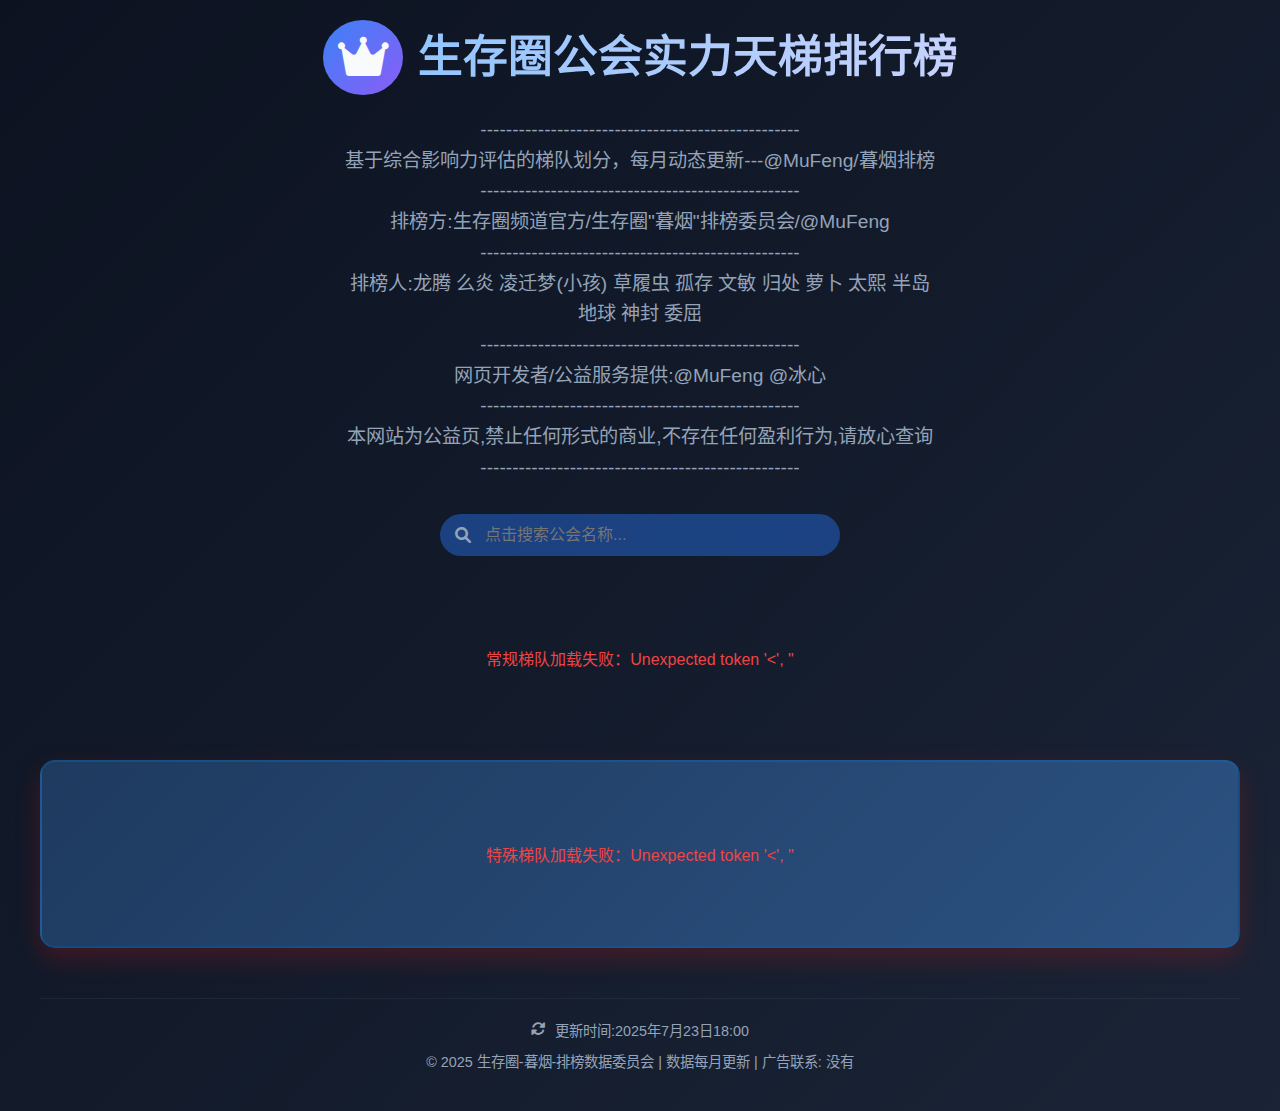
<file: pb/index.html>
<!DOCTYPE html>
<html lang="zh-CN">
<head>
    <meta charset="UTF-8">
    <meta name="viewport" content="width=device-width, initial-scale=1.0">
    <title>MC生存圈公会实力天梯排行榜</title>
    <link rel="stylesheet" href="https://cdnjs.cloudflare.com/ajax/libs/font-awesome/6.0.0/css/all.min.css">
    <style>
        * {
            margin: 0;
            padding: 0;
            box-sizing: border-box;
            font-family: 'Noto Sans SC', 'Microsoft YaHei', sans-serif;
        }
        
        body {
            background: linear-gradient(135deg, #0c1220, #1a2436);
            color: #e2e8f0;
            min-height: 100vh;
            padding: 20px;
        }
        
        .container {
            max-width: 1200px;
            margin: 0 auto;
        }
        
        header {
            text-align: center;
            margin-bottom: 40px;
        }
        
        .logo {
            display: flex;
            align-items: center;
            justify-content: center;
            gap: 15px;
            margin-bottom: 20px;
        }
        
        .logo i {
            font-size: 2.8rem;
            color: #f8fafc;
            background: linear-gradient(135deg, #3b82f6, #8b5cf6);
            padding: 15px;
            border-radius: 50%;
        }
        
        h1 {
            font-size: 2.8rem;
            background: linear-gradient(90deg, #93c5fd, #c7d2fe);
            -webkit-background-clip: text;
            -webkit-text-fill-color: transparent;
            margin-bottom: 10px;
        }
        
        .subtitle {
            font-size: 1.2rem;
            color: #94a3b8;
            max-width: 600px;
            margin: 0 auto 30px;
            line-height: 1.6;
        }
        
        .controls {
            display: flex;
            justify-content: center;
            margin-bottom: 30px;
        }
        
        .search-box {
            position: relative;
            max-width: 400px;
            width: 100%;
        }
        
        .search-box input {
            width: 100%;
            padding: 12px 20px 12px 45px;
            border-radius: 30px;
            border: none;
            background: rgba(31, 83, 167, 0.7);
            color: #e2e8f0;
            font-size: 1rem;
            transition: all 0.3s ease;
        }
        
        .search-box input:focus {
            outline: none;
            box-shadow: 0 4px 12px rgba(59, 130, 246, 0.25);
            background: rgba(30, 41, 59, 0.9);
        }
        
        .search-box i {
            position: absolute;
            left: 15px;
            top: 50%;
            transform: translateY(-50%);
            color: #94a3b8;
        }
        
        .tier-container {
            display: flex;
            flex-direction: column;
            gap: 25px;
            margin-bottom: 40px;
        }
        
        .tier-card {
            background: rgba(15, 23, 42, 0.7);
            border-radius: 15px;
            overflow: hidden;
            box-shadow: 0 10px 25px rgba(0, 0, 0, 0.2);
            transition: transform 0.3s ease, box-shadow 0.3s ease;
            border: 1px solid rgba(255, 255, 255, 0.05);
        }
        
        .tier-card:hover {
            transform: translateY(-5px);
            box-shadow: 0 15px 30px rgba(0, 0, 0, 0.3);
        }
        
        .tier-header {
            display: flex;
            align-items: center;
            padding: 20px 25px;
            color: white;
            position: relative;
            overflow: hidden;
        }
        
        .tier-header::before {
            content: '';
            position: absolute;
            top: 0;
            left: 0;
            right: 0;
            height: 100%;
            opacity: 0.15;
        }
        
        .tier-badge {
            background: white;
            color: #0f172a;
            font-weight: bold;
            padding: 8px 16px;
            border-radius: 30px;
            font-size: 0.9rem;
            margin-right: 15px;
            z-index: 2;
        }
        
        .tier-title {
            font-size: 1.4rem;
            font-weight: 600;
            z-index: 2;
        }
        
        .tier-count {
            margin-left: auto;
            background: rgba(255, 255, 255, 0.1);
            padding: 5px 12px;
            border-radius: 20px;
            font-size: 0.9rem;
            z-index: 2;
        }
        
        .tier-content {
            padding: 25px;
            display: grid;
            grid-template-columns: repeat(auto-fill, minmax(160px, 1fr));
            gap: 15px;
        }
        
        .alliance-card {
            background: rgba(30, 41, 59, 0.6);
            border-radius: 10px;
            padding: 15px;
            text-align: center;
            transition: all 0.3s ease;
            cursor: pointer;
            border: 1px solid rgba(255, 255, 255, 0.05);
            min-height: 80px;
            display: flex;
            align-items: center;
            justify-content: center;
        }
        
        .alliance-card:hover {
            background: rgba(56, 70, 100, 0.7);
            transform: translateY(-3px);
            box-shadow: 0 5px 15px rgba(0, 0, 0, 0.2);
            border-color: rgba(99, 102, 241, 0.3);
        }
        
        .alliance-name {
            font-weight: 500;
            font-size: 1.05rem;
            word-break: break-word;
        }
        
        /* Tier-specific styles */
        .tier-45 .tier-header::before { background: linear-gradient(90deg, #fbbf24, #f59e0b); }
        .tier-45 .tier-header { background: linear-gradient(90deg, #d97706, #b45309); }
        
        .tier-05 .tier-header::before { background: linear-gradient(90deg, #e5e7eb, #d1d5db); }
        .tier-05 .tier-header { background: linear-gradient(90deg, #6b7280, #4b5563); }
        
        .tier-1 .tier-header::before { background: linear-gradient(90deg, #ef4444, #dc2626); }
        .tier-1 .tier-header { background: linear-gradient(90deg, #b91c1c, #991b1b); }
        
        .tier-2 .tier-header::before { background: linear-gradient(90deg, #f97316, #ea580c); }
        .tier-2 .tier-header { background: linear-gradient(90deg, #c2410c, #9a3412); }
        
        .tier-25 .tier-header::before { background: linear-gradient(90deg, #eab308, #ca8a04); }
        .tier-25 .tier-header { background: linear-gradient(90deg, #a16207, #854d0e); }
        
        .tier-3 .tier-header::before { background: linear-gradient(90deg, #22c55e, #16a34a); }
        .tier-3 .tier-header { background: linear-gradient(90deg, #15803d, #166534); }
        
        .tier-35 .tier-header::before { background: linear-gradient(90deg, #06b6d4, #0891b2); }
        .tier-35 .tier-header { background: linear-gradient(90deg, #0e7490, #155e75); }
        
        .tier-4 .tier-header::before { background: linear-gradient(90deg, #3b82f6, #2563eb); }
        .tier-4 .tier-header { background: linear-gradient(90deg, #1d4ed8, #1e40af); }
        
        .tier-5 .tier-header::before { background: linear-gradient(90deg, #8b5cf6, #7c3aed); }
        .tier-5 .tier-header { background: linear-gradient(90deg, #6d28d9, #5b21b6); }
        
        .alliance-position {
            background: linear-gradient(135deg, #1e3a5f, #2c5282);
            border-radius: 15px;
            padding: 30px;
            margin-top: 30px;
            position: relative;
            box-shadow: 0 10px 25px rgba(178, 24, 24, 0.3);
            border: 2px solid rgba(8, 113, 199, 0.3);
        }
        
        .alliance-position h2 {
            text-align: center;
            font-size: 2.2rem;
            margin-bottom: 30px;
            background: linear-gradient(90deg, #63b3ed, #90cdf4);
            -webkit-background-clip: text;
            -webkit-text-fill-color: transparent;
            display: flex;
            align-items: center;
            justify-content: center;
            gap: 15px;
        }
        
        .alliance-position h2 i {
            font-size: 2rem;
            color: #63b3ed;
            animation: float 3s ease-in-out infinite;
        }
        
        .position-grid {
            display: grid;
            grid-template-columns: repeat(auto-fit, minmax(300px, 1fr));
            gap: 20px;
        }
        
        .position-tier {
            background: rgba(15, 30, 50, 0.6);
            border-radius: 12px;
            padding: 20px;
            border: 1px solid rgba(66, 153, 225, 0.4);
            transition: all 0.3s ease;
        }
        
        .position-tier:hover {
            transform: translateY(-5px);
            box-shadow: 0 10px 25px rgba(0, 0, 0, 0.3);
        }
        
        .position-tier h3 {
            display: flex;
            align-items: center;
            gap: 10px;
            font-size: 1.5rem;
            color: #63b3ed;
            margin-bottom: 15px;
            padding-bottom: 10px;
            border-bottom: 2px solid rgba(66, 153, 225, 0.3);
        }
        
        .position-alliances {
            display: flex;
            flex-wrap: wrap;
            gap: 10px;
        }
        
        .position-alliance {
            background: rgba(66, 153, 225, 0.15);
            padding: 8px 15px;
            border-radius: 20px;
            font-size: 1rem;
            transition: all 0.2s ease;
        }
        
        .position-alliance:hover {
            background: rgba(66, 153, 225, 0.3);
            transform: scale(1.05);
        }
        
        footer {
            text-align: center;
            margin-top: 50px;
            padding: 20px;
            color: #94a3b8;
            font-size: 0.9rem;
            border-top: 1px solid rgba(255, 255, 255, 0.05);
        }
        
        .last-updated {
            display: flex;
            align-items: center;
            justify-content: center;
            gap: 10px;
            margin-bottom: 10px;
        }
        
        @keyframes float {
            0% { transform: translateY(0px); }
            50% { transform: translateY(-8px); }
            100% { transform: translateY(0px); }
        }
        
        @media (max-width: 768px) {
            .tier-content {
                grid-template-columns: repeat(auto-fill, minmax(130px, 1fr));
            }
            
            h1 {
                font-size: 2.2rem;
            }
            
            .position-grid {
                grid-template-columns: 1fr;
            }
            
            .alliance-position h2 {
                font-size: 1.8rem;
            }
        }
        
        @media (max-width: 480px) {
            .tier-content {
                grid-template-columns: repeat(auto-fill, minmax(110px, 1fr));
            }
            
            .tier-header {
                padding: 15px;
            }
            
            .tier-title {
                font-size: 1.2rem;
            }
            
            h1 {
                font-size: 1.8rem;
            }
            
            .search-box {
                max-width: 100%;
            }
        }
    </style>
</head>
<body>
    <div class="container">
        <header>
            <div class="logo">
                <i class="fas fa-crown"></i>
                <h1>生存圈公会实力天梯排行榜</h1>
            </div>
            <p class="subtitle">
                --------------------------------------------------<br>
                基于综合影响力评估的梯队划分，每月动态更新---@MuFeng/暮烟排榜<br>
                --------------------------------------------------<br>
                排榜方:生存圈频道官方/生存圈"暮烟"排榜委员会/@MuFeng<br>
                --------------------------------------------------<br>
                排榜人:龙腾 么炎 凌迁梦(小孩) 草履虫 孤存 文敏 归处 萝卜 太熙 半岛 地球 神封 委屈<br>
                --------------------------------------------------<br>
                网页开发者/公益服务提供:@MuFeng @冰心<br>
                --------------------------------------------------<br>
                本网站为公益页,禁止任何形式的商业,不存在任何盈利行为,请放心查询<br>
                --------------------------------------------------
            </p>
            
            <div class="controls">
                <div class="search-box">
                    <i class="fas fa-search"></i>
                    <input type="text" id="searchInput" placeholder="点击搜索公会名称...">
                </div>
            </div>
        </header>
        
        <!-- 常规梯队容器（动态渲染） -->
        <div class="tier-container" id="tierContainer">
            <!-- 加载中提示 -->
            <div style="text-align:center;padding:50px;">
                <i class="fas fa-spinner fa-spin" style="font-size:2rem;"></i>
                <p style="margin-top:10px;">正在加载常规梯队数据...</p>
            </div>
        </div>
        
        <!-- 特殊梯队容器（动态渲染） -->
        <div class="alliance-position" id="specialTierContainer">
            <!-- 加载中提示 -->
            <div style="text-align:center;padding:50px;">
                <i class="fas fa-spinner fa-spin" style="font-size:2rem;"></i>
                <p style="margin-top:10px;">正在加载特殊梯队数据...</p>
            </div>
        </div>
        
        <footer>
            <div class="last-updated">
                <i class="fas fa-sync-alt"></i>
                <span>更新时间:2025年7月23日18:00</span>
            </div>
            <div class="copyright">© 2025 生存圈-暮烟-排榜数据委员会 | 数据每月更新 | 广告联系: 没有</div>
        </footer>
    </div>

    <script>
        // 全局配置：API基础路径（根据实际部署路径调整）
        const API_BASE_URL = 'api';

        // 页面加载完成后，初始化数据
        document.addEventListener('DOMContentLoaded', () => {
            loadNormalTiers(); // 加载常规梯队
            loadSpecialTiers(); // 加载特殊梯队
            initSearch(); // 初始化搜索功能
        });

        /**
         * 加载常规梯队数据（请求 get-tiers.php）
         */
        async function loadNormalTiers() {
            const container = document.getElementById('tierContainer');
            try {
                // 发送GET请求
                const response = await fetch(`${API_BASE_URL}/get-tiers.php`);
                const resData = await response.json();

                // 处理响应
                if (resData.code !== 200) {
                    container.innerHTML = `<p style="text-align:center;color:#ef4444;padding:50px;">${resData.msg}</p>`;
                    return;
                }

                // 动态生成常规梯队HTML
                const tiers = resData.data;
                let html = '';
                tiers.forEach(tier => {
                    html += `
                        <div class="tier-card ${tier.color}">
                            <div class="tier-header">
                                <div class="tier-badge">${tier.level}</div>
                                <div class="tier-title">${tier.title}</div>
                                <div class="tier-count">${tier.alliances.length}个公会</div>
                            </div>
                            <div class="tier-content">
                    `;
                    // 生成公会卡片
                    tier.alliances.forEach(alliance => {
                        html += `
                            <div class="alliance-card">
                                <div class="alliance-name">${alliance}</div>
                            </div>
                        `;
                    });
                    html += `
                            </div>
                        </div>
                    `;
                });
                container.innerHTML = html;

            } catch (error) {
                container.innerHTML = `<p style="text-align:center;color:#ef4444;padding:50px;">常规梯队加载失败：${error.message}</p>`;
            }
        }

        /**
         * 加载特殊梯队数据（请求 get-special-tiers.php）
         */
        async function loadSpecialTiers() {
            const container = document.getElementById('specialTierContainer');
            try {
                const response = await fetch(`${API_BASE_URL}/get-special-tiers.php`);
                const resData = await response.json();

                if (resData.code !== 200) {
                    container.innerHTML = `<p style="text-align:center;color:#ef4444;padding:50px;">${resData.msg}</p>`;
                    return;
                }

                // 动态生成特殊梯队HTML
                const specialTiers = resData.data;
                let html = `
                    <h2><i class="fas fa-chess-rook"></i> 生存圈联盟 · 特殊梯队</h2>
                    <div class="position-grid">
                `;
                specialTiers.forEach(tier => {
                    html += `
                        <div class="position-tier">
                            <h3><i class="${tier.icon}"></i> ${tier.title}</h3>
                            <div class="position-alliances">
                    `;
                    tier.alliances.forEach(alliance => {
                        html += `<div class="position-alliance">${alliance}</div>`;
                    });
                    html += `
                            </div>
                        </div>
                    `;
                });
                html += `</div>`;
                container.innerHTML = html;

            } catch (error) {
                container.innerHTML = `<p style="text-align:center;color:#ef4444;padding:50px;">特殊梯队加载失败：${error.message}</p>`;
            }
        }

        /**
         * 初始化搜索功能（请求 search-alliance.php）
         */
        function initSearch() {
            const searchInput = document.getElementById('searchInput');
            const normalTierContainer = document.getElementById('tierContainer');
            const specialTierContainer = document.getElementById('specialTierContainer');

            // 监听输入事件（防抖：输入停止300ms后再请求）
            let debounceTimer;
            searchInput.addEventListener('input', (e) => {
                const keyword = e.target.value.trim();
                
                // 清空关键词：重新加载原始数据
                if (!keyword) {
                    loadNormalTiers();
                    loadSpecialTiers();
                    return;
                }

                // 防抖处理
                clearTimeout(debounceTimer);
                debounceTimer = setTimeout(async () => {
                    try {
                        // 发送搜索请求（带关键词参数）
                        const response = await fetch(`${API_BASE_URL}/search-alliance.php?keyword=${encodeURIComponent(keyword)}`);
                        const resData = await response.json();

                        if (resData.code !== 200) {
                            alert(resData.msg);
                            return;
                        }

                        const { normal, special } = resData.data;

                        // 渲染常规公会搜索结果
                        let normalHtml = `<h3 style="text-align:center;margin-bottom:20px;">常规公会搜索结果（${normal.length}条）</h3>`;
                        if (normal.length === 0) {
                            normalHtml += `<p style="text-align:center;padding:50px;">未找到匹配的常规公会</p>`;
                        } else {
                            // 按梯队分组显示
                            const tierGroup = {};
                            normal.forEach(item => {
                                const tierKey = `${item.tier_level}-${item.tier_title}`;
                                if (!tierGroup[tierKey]) {
                                    tierGroup[tierKey] = {
                                        level: item.tier_level,
                                        title: item.tier_title,
                                        alliances: []
                                    };
                                }
                                tierGroup[tierKey].alliances.push(item.alliance_name);
                            });
                            // 生成HTML
                            Object.values(tierGroup).forEach(tier => {
                                normalHtml += `
                                    <div class="tier-card">
                                        <div class="tier-header" style="background:linear-gradient(90deg,#1e40af,#1d4ed8);">
                                            <div class="tier-badge">${tier.level}</div>
                                            <div class="tier-title">${tier.title}</div>
                                            <div class="tier-count">${tier.alliances.length}个公会</div>
                                        </div>
                                        <div class="tier-content">
                                `;
                                tier.alliances.forEach(alliance => {
                                    normalHtml += `
                                        <div class="alliance-card">
                                            <div class="alliance-name">${alliance}</div>
                                        </div>
                                    `;
                                });
                                normalHtml += `</div></div>`;
                            });
                        }
                        normalTierContainer.innerHTML = normalHtml;

                        // 渲染特殊联盟搜索结果
                        let specialHtml = `
                            <h2><i class="fas fa-chess-rook"></i> 特殊联盟搜索结果（${special.length}条）</h2>
                            <div class="position-grid">
                        `;
                        if (special.length === 0) {
                            specialHtml += `<p style="text-align:center;padding:50px;">未找到匹配的特殊联盟</p>`;
                        } else {
                            // 按特殊梯队分组
                            const tierGroup = {};
                            special.forEach(item => {
                                if (!tierGroup[item.tier_title]) {
                                    tierGroup[item.tier_title] = {
                                        title: item.tier_title,
                                        alliances: []
                                    };
                                }
                                tierGroup[item.tier_title].alliances.push(item.alliance_name);
                            });
                            // 生成HTML
                            Object.values(tierGroup).forEach(tier => {
                                specialHtml += `
                                    <div class="position-tier">
                                        <h3><i class="fas fa-star"></i> ${tier.title}</h3>
                                        <div class="position-alliances">
                                `;
                                tier.alliances.forEach(alliance => {
                                    specialHtml += `<div class="position-alliance">${alliance}</div>`;
                                });
                                specialHtml += `</div></div>`;
                            });
                        }
                        specialHtml += `</div>`;
                        specialTierContainer.innerHTML = specialHtml;

                    } catch (error) {
                        alert(`搜索失败：${error.message}`);
                    }
                }, 300);
            });
        }
    </script>
</body>
</html>
</file>
